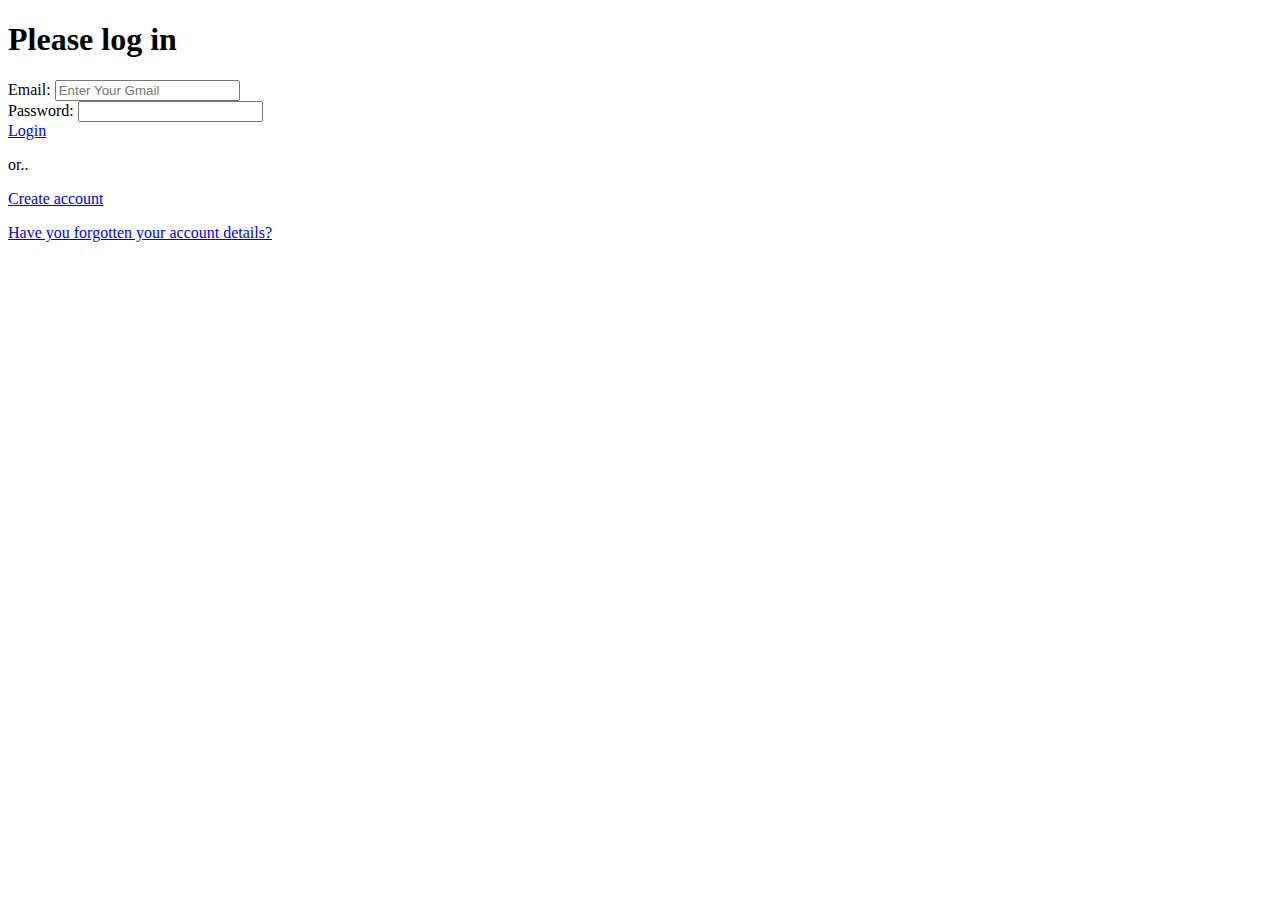
<file: login.html>
<!DOCTYPE html>
<html lang="en">
  <head>
    <title>Login</title>
    <!-- Required meta tags -->
    <meta charset="utf-8" />
    <meta
      name="viewport"
      content="width=device-width, initial-scale=1, shrink-to-fit=no"
    />

    <!-- Bootstrap CSS -->
    <link
      rel="stylesheet"
      href="https://maxcdn.bootstrapcdn.com/bootstrap/4.0.0-beta.2/css/bootstrap.min.css"
      integrity="sha384-PsH8R72JQ3SOdhVi3uxftmaW6Vc51MKb0q5P2rRUpPvrszuE4W1povHYgTpBfshb"
      crossorigin="anonymous"
    />
  </head>
  <body>
    <div class="jumbotron jumbotron-fluid">
      <div class="container">
        <div class="row">
          <div
            class="col-12 col-sm-8 col-md-6 col-lg-4 offset-sm-4 offset-sd-3 offset-lg-4"
          >
            <h1 class="mb-3 text-center">Please log in</h1>
            <form class="mb-3">
              <div class="form-group">
                <label for="email">Email:</label>
                <input
                  type="email"
                  class="form-control"
                  placeholder="Enter Your Gmail"
                  id="email"
                  required
                />
              </div>
              <div class="form-group">
                <label for="password">Password:</label>
                <input
                  type="password"
                  class="form-control"
                  id="password"
                  required
                />
              </div>
              <a class="btn btn-primary btn-block" href="index.html">
                Login
              </a>
            </form>
            <div class="text-center">
              <p>or..</p>
              <a href="signup.html" class="btn btn-success">Create account</a>
              <p class="small">
                <a href="#">Have you forgotten your account details?</a>
              </p>
            </div>
          </div>
        </div>
      </div>
    </div>

    <!-- Optional JavaScript -->
    <!-- jQuery first, then Popper.js, then Bootstrap JS -->
    <script
      src="https://code.jquery.com/jquery-3.2.1.slim.min.js"
      integrity="sha384-KJ3o2DKtIkvYIK3UENzmM7KCkRr/rE9/Qpg6aAZGJwFDMVNA/GpGFF93hXpG5KkN"
      crossorigin="anonymous"
    ></script>
    <script
      src="https://cdnjs.cloudflare.com/ajax/libs/popper.js/1.12.3/umd/popper.min.js"
      integrity="sha384-vFJXuSJphROIrBnz7yo7oB41mKfc8JzQZiCq4NCceLEaO4IHwicKwpJf9c9IpFgh"
      crossorigin="anonymous"
    ></script>
    <script
      src="https://maxcdn.bootstrapcdn.com/bootstrap/4.0.0-beta.2/js/bootstrap.min.js"
      integrity="sha384-alpBpkh1PFOepccYVYDB4do5UnbKysX5WZXm3XxPqe5iKTfUKjNkCk9SaVuEZflJ"
      crossorigin="anonymous"
    ></script>
  </body>
</html>
</file>
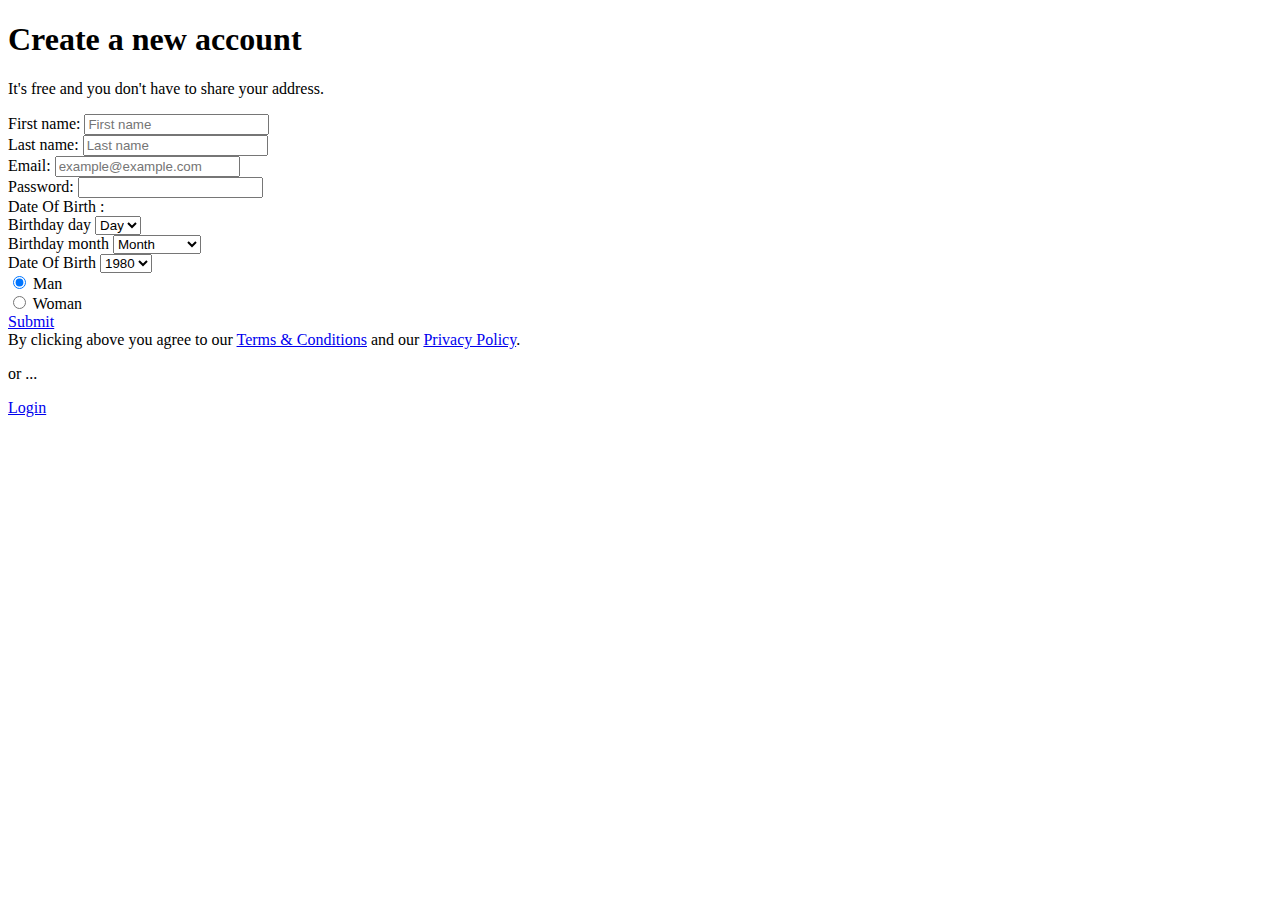
<file: signup.html>
<!DOCTYPE html>
<html lang="en">
  <head>
    <title>Create account</title>
    <!-- Required meta tags -->
    <meta charset="utf-8" />
    <meta
      name="viewport"
      content="width=device-width, initial-scale=1, shrink-to-fit=no"
    />

    <!-- Bootstrap CSS -->
    <link
      rel="stylesheet"
      href="https://maxcdn.bootstrapcdn.com/bootstrap/4.0.0-beta.2/css/bootstrap.min.css"
      integrity="sha384-PsH8R72JQ3SOdhVi3uxftmaW6Vc51MKb0q5P2rRUpPvrszuE4W1povHYgTpBfshb"
      crossorigin="anonymous"
    />
  </head>
  <body>
    <div class="jumbotron jumbotron-fluid">
      <div class="container">
        <div class="row">
          <div
            class="col-12 col-sm-8 col-md-6 col-lg-4 offset-sm-2 offset-md-3 offset-lg-4"
          >
            <h1 class="mb-3 text-center">Create a new account</h1>
            <p class="lead">
              It's free and you don't have to share your address.
            </p>
            <form class="mb-3">
              <div class="row">
                <div class="form-group col-12 col-sm-6">
                  <label for="firstName">First name:</label>
                  <input
                    type="text"
                    class="form-control"
                    placeholder="First name"
                    id="firstName"
                  />
                </div>
                <div class="form-group col-12 col-sm-6">
                  <label for="lastName">Last name:</label>
                  <input
                    type="text"
                    class="form-control"
                    placeholder="Last name"
                    id="lastName"
                  />
                </div>
              </div>
              <div class="form-group">
                <label for="email">Email:</label>
                <input
                  type="email"
                  class="form-control"
                  placeholder="example@example.com"
                  id="email"
                  required
                />
              </div>
              <div class="form-group">
                <label for="password">Password:</label>
                <input
                  type="password"
                  class="form-control"
                  id="password"
                  required
                />
              </div>
              <label>Date Of Birth :</label>
              <div class="row no-gutters">
                <div class="form-group col-4">
                  <label for="birthdayDay" class="sr-only">Birthday day</label>
                  <select class="form-control" id="birthdayDay">
                    <option value="">Day</option>
                    <option value="1">1</option>
                    <option value="2">2</option>
                    <option value="3">3</option>
                    <option value="4">4</option>
                    <option value="5">5</option>
                    <option value="6">6</option>
                    <option value="7">7</option>
                    <option value="8">8</option>
                    <option value="9">9</option>
                    <option value="10">10</option>
                    <option value="11">11</option>
                    <option value="12">12</option>
                    <option value="13">13</option>
                    <option value="14">14</option>
                    <option value="15">15</option>
                    <option value="16">16</option>
                    <option value="17">17</option>
                    <option value="18">18</option>
                    <option value="19">19</option>
                    <option value="20">20</option>
                    <option value="21">21</option>
                    <option value="22">22</option>
                    <option value="23">23</option>
                    <option value="24">24</option>
                    <option value="25">25</option>
                    <option value="26">26</option>
                    <option value="27">27</option>
                    <option value="28">28</option>
                    <option value="29">29</option>
                    <option value="30">30</option>
                    <option value="31">31</option>
                  </select>
                </div>
                <div class="form-group col-4">
                  <label for="birthdayMonth" class="sr-only"
                    >Birthday month</label
                  >
                  <select class="form-control" id="birthdayMonth">
                    <option value="">Month</option>
                    <option value="january">January</option>
                    <option value="february">February</option>
                    <option value="march">March</option>
                    <option value="april">April</option>
                    <option value="may">May</option>
                    <option value="june">June</option>
                    <option value="july">July</option>
                    <option value="august">August</option>
                    <option value="september">September</option>
                    <option value="october">October</option>
                    <option value="november">November</option>
                    <option value="december">December</option>
                  </select>
                </div>
                <div class="form-group col-4">
                  <label for="birthdayYear" class="sr-only"
                    >Date Of Birth</label
                  >
                  <select class="form-control" id="birthdayYear">
                    <option value="1980">1980</option>
                    <option value="1981">1981</option>
                    <option value="1982">1982</option>
                    <option value="1983">1983</option>
                    <option value="1984">1984</option>
                    <option value="1985">1985</option>
                    <option value="1986">1986</option>
                    <option value="1987">1987</option>
                    <option value="1988">1988</option>
                    <option value="1989">1989</option>
                    <option value="1990">1990</option>
                    <option value="1991">1991</option>
                    <option value="1992">1992</option>
                    <option value="1993">1993</option>
                    <option value="1994">1994</option>
                    <option value="1995">1995</option>
                    <option value="1996">1996</option>
                    <option value="1997">1997</option>
                    <option value="1998">1998</option>
                    <option value="1999">1999</option>
                    <option value="2000">2000</option>
                    <option value="2000">2001</option>
                    <option value="2000">2002</option>
                    <option value="2000">2002</option>
                    <option value="2000">2003</option>
                    <option value="2000">2004</option>
                    <option value="2000">2005</option>
                    
                  </select>
                </div>
              </div>
              <div class="form-check form-check-inline">
                <label class="form-check-label">
                  <input
                    type="radio"
                    name="exampleRadios"
                    id="exampleRadios1"
                    class="form-check-input"
                    value="optionOne"
                    checked
                  />
                  Man
                </label>
              </div>
              <div class="form-check form-check-inline">
                <label class="form-check-label">
                  <input
                    type="radio"
                    name="exampleRadios"
                    id="exampleRadios2"
                    class="form-check-input"
                    value="optionTwo"
                  />
                  Woman
                </label>
              </div>
              <a class="btn btn-primary btn-block" href="welcome.html">
                        Submit
                      </a>
              <div class="alert alert-info small" role="alert">
                By clicking above you agree to our
                <a href="#" class="alert-link">Terms &amp; Conditions</a> and
                our <a href="#" class="alert-link">Privacy Policy</a>.
              </div>
              <div class="text-center">
                <p>or ...</p>
                <a href="login.html" class="btn btn-success">Login</a>
              </div>
            </form>
          </div>
        </div>
      </div>
    </div>
    <!-- Optional JavaScript -->
    <!-- jQuery first, then Popper.js, then Bootstrap JS -->
    <script
      src="https://code.jquery.com/jquery-3.2.1.slim.min.js"
      integrity="sha384-KJ3o2DKtIkvYIK3UENzmM7KCkRr/rE9/Qpg6aAZGJwFDMVNA/GpGFF93hXpG5KkN"
      crossorigin="anonymous"
    ></script>
    <script
      src="https://cdnjs.cloudflare.com/ajax/libs/popper.js/1.12.3/umd/popper.min.js"
      integrity="sha384-vFJXuSJphROIrBnz7yo7oB41mKfc8JzQZiCq4NCceLEaO4IHwicKwpJf9c9IpFgh"
      crossorigin="anonymous"
    ></script>
    <script
      src="https://maxcdn.bootstrapcdn.com/bootstrap/4.0.0-beta.2/js/bootstrap.min.js"
      integrity="sha384-alpBpkh1PFOepccYVYDB4do5UnbKysX5WZXm3XxPqe5iKTfUKjNkCk9SaVuEZflJ"
      crossorigin="anonymous"
    ></script>
  </body>
</html>
</file>
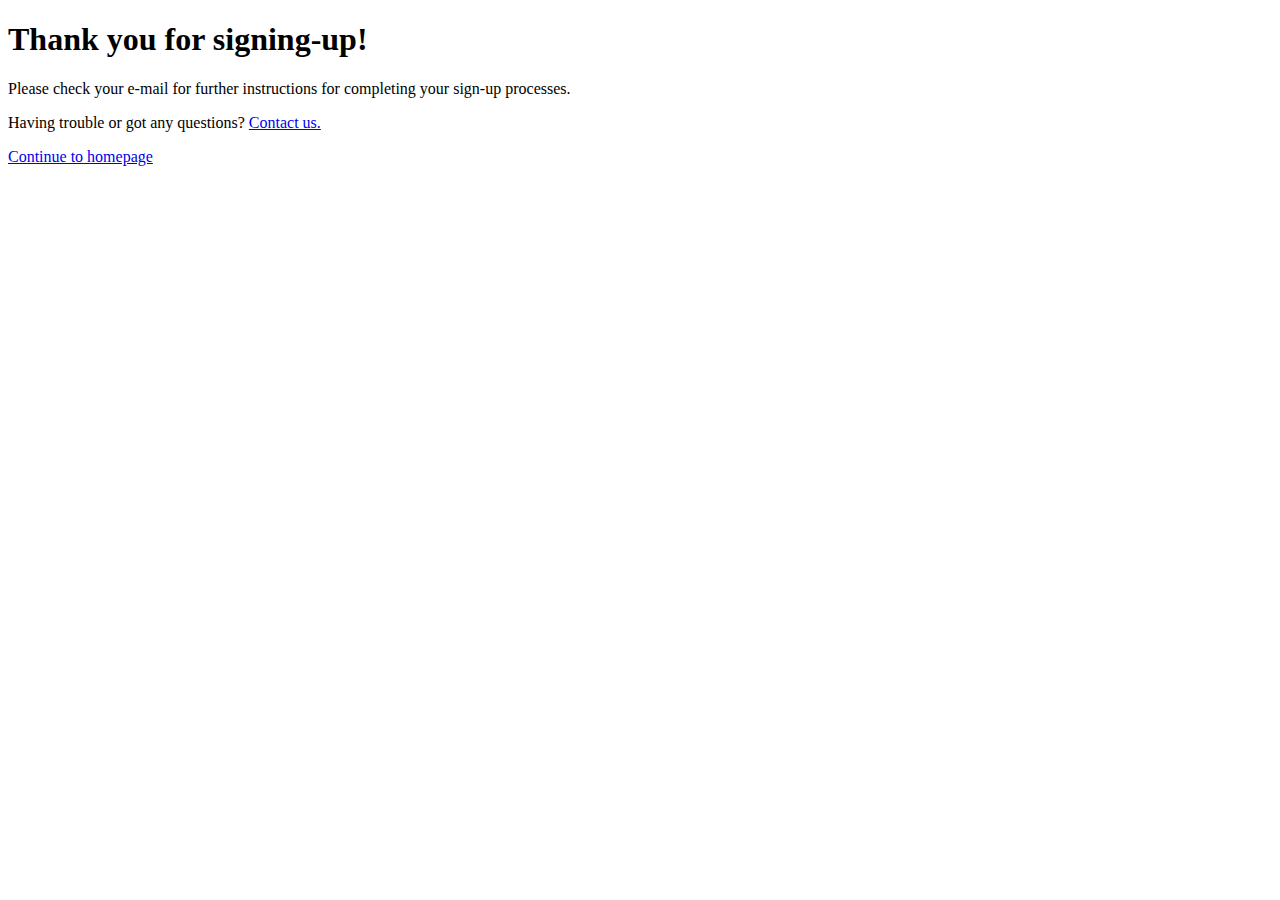
<file: welcome.html>
<!DOCTYPE html>
<html lang="en">
  <head>
    <title>Thank You</title>
    <!-- Required meta tags -->
    <meta charset="utf-8" />
    <meta
      name="viewport"
      content="width=device-width, initial-scale=1, shrink-to-fit=no"
    />

    <!-- Bootstrap CSS -->
    <link
      rel="stylesheet"
      href="https://maxcdn.bootstrapcdn.com/bootstrap/4.0.0-beta.2/css/bootstrap.min.css"
      integrity="sha384-PsH8R72JQ3SOdhVi3uxftmaW6Vc51MKb0q5P2rRUpPvrszuE4W1povHYgTpBfshb"
      crossorigin="anonymous"
    />
  </head>
  <body>
    <div class="jumbotron jumbotron-fluid text-center">
      <div class="container">
        <h1 class="mb-3 mb-md-5">Thank you for signing-up!</h1>
        <p class="lead mb-3 mb-md-5">
          Please check your e-mail for further instructions for completing your
          sign-up processes.
        </p>
        <p class="mb-3 mb-md-5">
          Having trouble or got any questions? <a href="#">Contact us.</a>
        </p>
        <a href="index.html" class="btn btn-primary btn-lg" role="button"
          >Continue to homepage</a
        >
      </div>
    </div>

    <!-- Optional JavaScript -->
    <!-- jQuery first, then Popper.js, then Bootstrap JS -->
    <script
      src="https://code.jquery.com/jquery-3.2.1.slim.min.js"
      integrity="sha384-KJ3o2DKtIkvYIK3UENzmM7KCkRr/rE9/Qpg6aAZGJwFDMVNA/GpGFF93hXpG5KkN"
      crossorigin="anonymous"
    ></script>
    <script
      src="https://cdnjs.cloudflare.com/ajax/libs/popper.js/1.12.3/umd/popper.min.js"
      integrity="sha384-vFJXuSJphROIrBnz7yo7oB41mKfc8JzQZiCq4NCceLEaO4IHwicKwpJf9c9IpFgh"
      crossorigin="anonymous"
    ></script>
    <script
      src="https://maxcdn.bootstrapcdn.com/bootstrap/4.0.0-beta.2/js/bootstrap.min.js"
      integrity="sha384-alpBpkh1PFOepccYVYDB4do5UnbKysX5WZXm3XxPqe5iKTfUKjNkCk9SaVuEZflJ"
      crossorigin="anonymous"
    ></script>
  </body>
</html>
</file>
